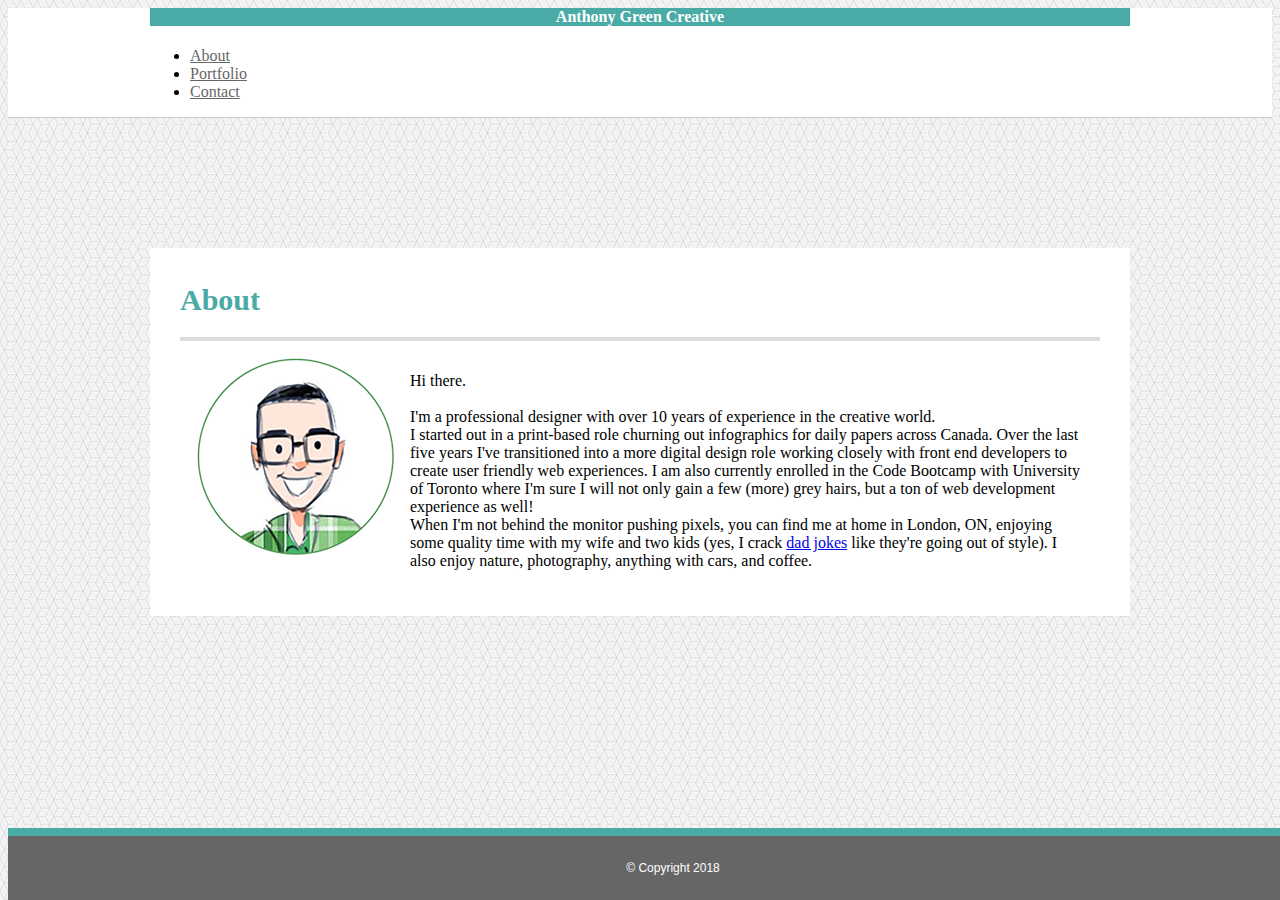
<file: index.html>
<!DOCTYPE html>
<html lang="en-us">

<head>

    <meta charset="UTF-8">
    <meta name="viewport" content="width=device-width, initial-scale=1.0">
    <meta http-equiv="X-UA-Compatible" content="ie=edge">
    <title>Anthony Green Creative</title>
    <link rel="stylesheet" href="https://stackpath.bootstrapcdn.com/bootstrap/4.1.3/css/bootstrap.min.css" integrity="sha384-MCw98/SFnGE8fJT3GXwEOngsV7Zt27NXFoaoApmYm81iuXoPkFOJwJ8ERdknLPMO"
        crossorigin="anonymous">
    <script src="https://code.jquery.com/jquery-3.3.1.slim.min.js" integrity="sha384-q8i/X+965DzO0rT7abK41JStQIAqVgRVzpbzo5smXKp4YfRvH+8abtTE1Pi6jizo"
        crossorigin="anonymous"></script>
    <script src="https://cdnjs.cloudflare.com/ajax/libs/popper.js/1.14.3/umd/popper.min.js" integrity="sha384-ZMP7rVo3mIykV+2+9J3UJ46jBk0WLaUAdn689aCwoqbBJiSnjAK/l8WvCWPIPm49"
        crossorigin="anonymous"></script>
    <script src="https://stackpath.bootstrapcdn.com/bootstrap/4.1.3/js/bootstrap.min.js" integrity="sha384-ChfqqxuZUCnJSK3+MXmPNIyE6ZbWh2IMqE241rYiqJxyMiZ6OW/JmZQ5stwEULTy"
        crossorigin="anonymous"></script>
    <link rel="stylesheet" href="assets/css/styles.css">

</head>

<body>

    <!--- TOP NAV --->
    <div class="container-fluid" id="nav-container">
        <div class="row" id="top-nav-main">
            <div class="col-md-5 col-xs-12" id="top-nav-logo">
                <nav class="navbar">
                    <span class="navbar-brand mb-0 h1">Anthony Green Creative</span>
                </nav>
            </div>
            <div class="col-md-7 col-xs-12" id="top-nav-links">
                <ul class="nav justify-content-center">
                    <li class="nav-item">
                        <a class="nav-link active" href="index.html">About</a>
                    </li>
                    <li class="nav-item">
                        <a class="nav-link" href="portfolio.html">Portfolio</a>
                    </li>
                    <li class="nav-item">
                        <a class="nav-link" href="contact.html">Contact</a>
                    </li>
                </ul>
            </div>
        </div>
    </div>

    <!--- MAIN CONTENT --->
    <div class="container-fluid" id="main-content-container"><!---container-->
        <div class="row" id="main-content"> <!---row-->
            <div class="col-xs-12" id="about-me"> <!---about-col-->
                <div class="row" id="h1-header"><!---h1-row-->
                    <div><!---h1-div-->
                        <h1>About</h1>
                    </div><!---h1-div-->
                </div><!---h1-row-->
                <div class="row" id="about-me-content"><!---about-row-->
                    <div id="about-me-para"><!---about para-->
                        <img id="about-me-thumb" src="assets/images/t-green-caric-200x200.png" alt="tony-caricature">
                        <p>
                            Hi there. 
                            <br>
                            <br>
                            I'm a professional designer with over 10 years of experience in the creative world.
                            <br>
                            I started out in a print-based role churning out infographics for daily papers across
                            Canada.
                            Over the last five years I've transitioned into a more digital design role working closely
                            with
                            front end developers to create user friendly web experiences. I am also currently enrolled
                            in
                            the Code Bootcamp with University of Toronto where I'm sure I will not only gain a few
                            (more)
                            grey hairs, but a ton of web development experience as well!
                            <br>
                            When I'm not behind the monitor pushing pixels, you can find me at home in London, ON,
                            enjoying
                            some quality time with my wife and two kids (yes, I crack <a href="http://niceonedad.com/"
                                target="_blank">dad
                                jokes</a> like they're going out of style).
                            I also enjoy nature, photography, anything with cars, and coffee.
                        </p>
                    </div><!---about para-->
                </div> <!---about-row-->
            </div> <!---about-col-->
        </div> <!---row-->
        <div class="row" id="universal-footer">
            <div class="col-xs-12 footer-content">
                <footer>&copy; Copyright 2018</footer>
            </div>
        </div>
    </div> <!---container-->

    

</body>

</html>
</file>
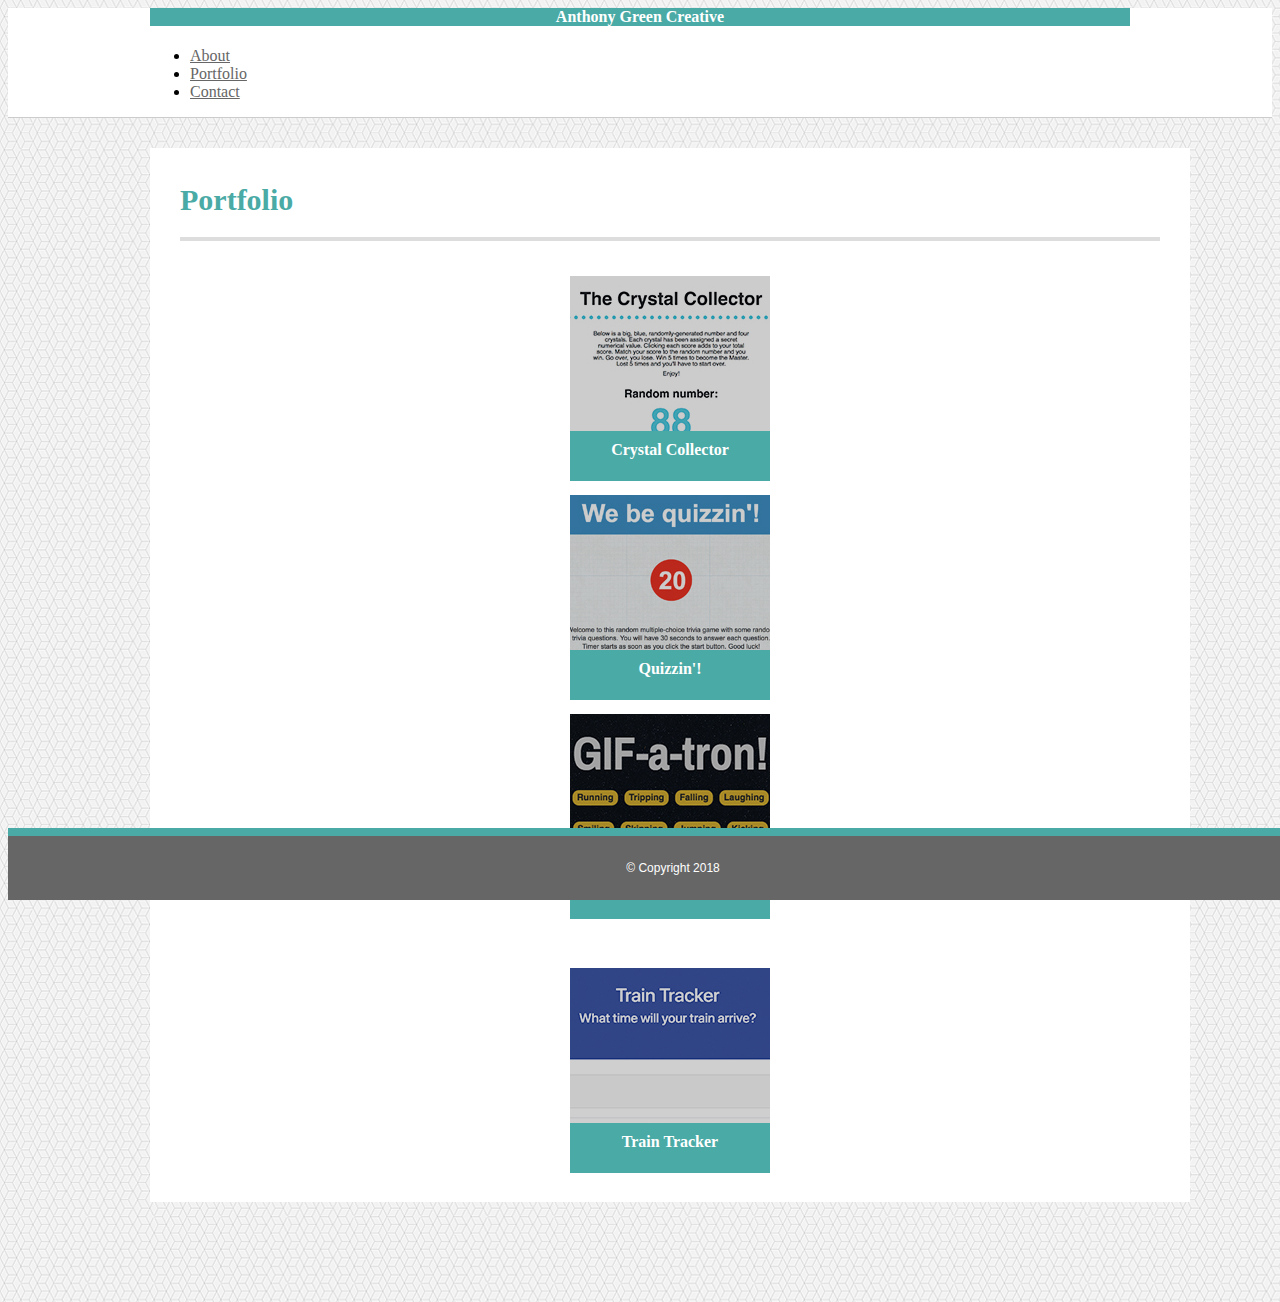
<file: portfolio.html>
<!DOCTYPE html>
<html lang="en-us">

<head>

    <meta charset="UTF-8">
    <meta name="viewport" content="width=device-width, initial-scale=1.0">
    <meta http-equiv="X-UA-Compatible" content="ie=edge">
    <title>Anthony Green Creative</title>
    <link rel="stylesheet" href="https://stackpath.bootstrapcdn.com/bootstrap/4.1.3/css/bootstrap.min.css" integrity="sha384-MCw98/SFnGE8fJT3GXwEOngsV7Zt27NXFoaoApmYm81iuXoPkFOJwJ8ERdknLPMO"
        crossorigin="anonymous">
    <script src="https://code.jquery.com/jquery-3.3.1.slim.min.js" integrity="sha384-q8i/X+965DzO0rT7abK41JStQIAqVgRVzpbzo5smXKp4YfRvH+8abtTE1Pi6jizo"
        crossorigin="anonymous"></script>
    <script src="https://cdnjs.cloudflare.com/ajax/libs/popper.js/1.14.3/umd/popper.min.js" integrity="sha384-ZMP7rVo3mIykV+2+9J3UJ46jBk0WLaUAdn689aCwoqbBJiSnjAK/l8WvCWPIPm49"
        crossorigin="anonymous"></script>
    <script src="https://stackpath.bootstrapcdn.com/bootstrap/4.1.3/js/bootstrap.min.js" integrity="sha384-ChfqqxuZUCnJSK3+MXmPNIyE6ZbWh2IMqE241rYiqJxyMiZ6OW/JmZQ5stwEULTy"
        crossorigin="anonymous"></script>
    <link rel="stylesheet" href="assets/css/styles.css">

</head>

<body>

    <!--- TOP NAV --->
    <div class="container-fluid" id="nav-container">
        <div class="row" id="top-nav-main">
            <div class="col-md-5 col-xs-12" id="top-nav-logo">
                <nav class="navbar">
                    <span class="navbar-brand mb-0 h1">Anthony Green Creative</span>
                </nav>
            </div>
            <div class="col-md-7 col-xs-12" id="top-nav-links">
                <ul class="nav justify-content-center">
                    <li class="nav-item">
                        <a class="nav-link active" href="index.html">About</a>
                    </li>
                    <li class="nav-item">
                        <a class="nav-link" href="portfolio.html">Portfolio</a>
                    </li>
                    <li class="nav-item">
                        <a class="nav-link" href="contact.html">Contact</a>
                    </li>
                </ul>
            </div>
        </div>
    </div>

    <!--- MAIN CONTENT --->
    <div class="container-fluid" id="main-content-container">
        <!---container-->
        <div class="row" id="main-content">
            <!---row-->
            <div class="col-xs-12" id="portfolio">
                <!---portfolio-col-->
                <div class="row" id="h1-header">
                    <!---h1-row-->
                    <div>
                        <!---h1-div-->
                        <h1>Portfolio</h1>
                    </div>
                    <!---h1-div-->
                </div>
                <!---h1-row-->
                <div class="row" id="portfolio-content">
                    <!---porttfolio-row-->
                    <div class="col-md-4 col-xs-12">

                        <a href="https://anthonyverde.github.io/unit-4-game/" target="_blank">
                            <div class="portfolio-img">
                                <div class="thumbnail">
                                    <img src="assets/images/image-1-200x200.jpg" alt="Image 1">
                                    <h3>Crystal Collector</h3>
                                </div>
                            </div>
                        </a>

                    </div>
                    <div class="col-md-4 col-xs-12">

                        <a href="https://anthonyverde.github.io/trivia-game/" target="_blank">
                            <div class="portfolio-img">
                                <div class="thumbnail">
                                    <img src="assets/images/image-2-200x200.jpg" alt="Image 2">
                                    <h3>Quizzin'!</h3>
                                </div>
                            </div>
                        </a>

                    </div>
                    <div class="col-md-4 col-xs-12">

                        <a href="https://anthonyverde.github.io/GifTastic/">
                            <div class="portfolio-img">
                                <div class="thumbnail">
                                    <img src="assets/images/image-3-200x200.jpg" alt="Image 3">
                                    <h3>GIF-a-tron!</h3>
                                </div>
                            </div>
                        </a>

                    </div>
                </div>
                <div class="row" id="portfolio-content">
                    <div class="col-md-4 col-xs-12">

                        <a href="https://anthonyverde.github.io/train-scheduler/" target="_blank">
                            <div class="portfolio-img">
                                <div class="thumbnail">
                                    <img src="assets/images/image-4-200x200.jpg" alt="Image 4">
                                    <h3>Train Tracker</h3>
                                </div>
                            </div>
                        </a>

                    </div>
                    <!-----div class="col-md-4 col-xs-12">

                        <a href="#">
                            <div class="portfolio-img">
                                <div class="thumbnail">
                                    <img src="assets/images/image-5-200x200.jpg" alt="Image 5">
                                    <h3>Image-5</h3>
                                </div>
                            </div>
                        </a>

                    </div>
                    <div class="col-md-4 col-xs-12">

                        <a href="#">
                            <div class="portfolio-img">
                                <div class="thumbnail">
                                    <img src="assets/images/image-6-200x200.jpg" alt="Image 6">
                                    <h3>Image-6</h3>
                                </div>
                            </div>
                        </a>

                        </div--->
                    </div>
                    <!---portfolio-row-->
                </div>
                <!---portfolio-col-->
            </div>
            <!---row-->
            <div class="row" id="universal-footer">
                <div class="col-xs-12 footer-content">
                    <footer>&copy; Copyright 2018</footer>
                </div>
            </div>
        </div>
        <!---container-->



</body>

</html>
</file>
<file: assets/css/styles.css>
body {
    background-image: url('../images/qbkls.png');
    background-repeat: repeat;
}

.container-fluid {
    padding: 0;
}

#nav-container {
    background: white;
    border-bottom: 1px solid #ccc;
}

#top-nav-main {
    max-width: 980px;
    margin: auto;
    padding: 0;
}


#top-nav-logo {
    padding: 0;
}

.navbar {
    margin: auto;
    background: #4aaaa5;
    text-align: center;
}

.navbar-brand {
    font-weight: bold;
    color: white;
    margin: auto;
    font-family: Georgia, 'Times New Roman', Times, serif;
}

#top-nav-links {
    padding-top: 5px;
}

.nav-item a{
    color: #666;
}

.nav-item a:hover{
    color: #4aaaa5;
    text-decoration: underline;
}

#h1-header {
    width: 100%;
    margin: auto;
    padding: 0;
    background: white;
    border-bottom: 4px solid #ddd;
}

h1 {
    
    font-family: Georgia, 'Times New Roman', Times, serif;
    font-weight: bold;
    font-size: 30px;
    color: #4aaaa5;
}

#main-content {
    max-width: 980px;
    margin: auto; 
    margin-bottom: 100px;
}

#about-me {
    margin-top: 30px;
    background: white;
    padding: 15px 30px 15px 30px;
    margin-bottom: 30px;
    float: left;
}

#about-me-content {
    padding: 15px;
 
}

#about-me-thumb {
    margin-right: 15px;
    margin-bottom: 10px;
    float: left;
}

#about-me-para {
    display: inline; 
}

#portfolio {   
    margin: auto;
    margin-top: 30px;
    background: white;
    padding: 15px 30px 15px 30px;
    margin-bottom: 30px;
    width: 100%;
}

#portfolio-content {
    width: 100%;
    padding-top: 20px;
}

.portfolio-img{
    max-width: 100%;
}

.thumbnail{
    width: 200px;
    position:relative;
    margin: 15px auto;
    
}
  
.thumbnail h3{
    position:absolute;
    background: #4aaaa5;
    width: 200px;
    height: 40px;
    top:68%;
    left:0;
    color: #fff;
    width:100%;
    text-align:center;
    font-size: 16px;
    padding-top: 10px;
}


#contact {
    margin-top: 30px;
    background: white;
    padding: 15px 30px 15px 30px;
    margin-bottom: 30px;
    float: left;
    width: 100%;
}

#contact-content {
    padding-top: 20px;
}

form {
    padding: 0 25px 0 25px;
    font-family: Arial, Helvetica, sans-serif;
    font-size: 14px;
    color: #777;
    line-height: 24px;
    margin-bottom: 100px;
    width: 100%;
}

input {
    margin-top: 6px;
    margin-bottom: 20px;
    padding: 7px;
}

#name-input {
    border: 1px solid #ccc;
}

#email-input {
    border: 1px solid #ccc;
}

textarea {
    width: 100%;
    height: 150px;
    resize: none;
    margin-top: 5px;
    border: 1px solid #ccc;
}

#submit-btn {
    width: 100px;
    height: 40px;
    background: #4aaaa5;
    border: none;
    font-size: 14px;
    color: white;
    cursor: pointer;
}

#submit-btn:hover {
    background: #7bd3ce;
}

#submit-btn:active { 
    background: #3b6d6a;
    border: none;
}

#universal-footer {
    position: fixed;
    bottom: 0%;
    width: 100%;
    margin: auto 0;
    background: #666;
    padding: 25px;
    border-top: 8px solid #4aaaa5;

}

.footer-content {
    width: 100%;
    font-family: Arial, Helvetica, sans-serif;
    font-size: 12px;
    color: #fff;
    text-align: center;
}

@media screen and (max-width: 767px) {
    #nav-container {
        position: fixed;
        z-index: 5;
    }

    #main-content-container {
        padding-top: 120px;
    }
}
</file>
